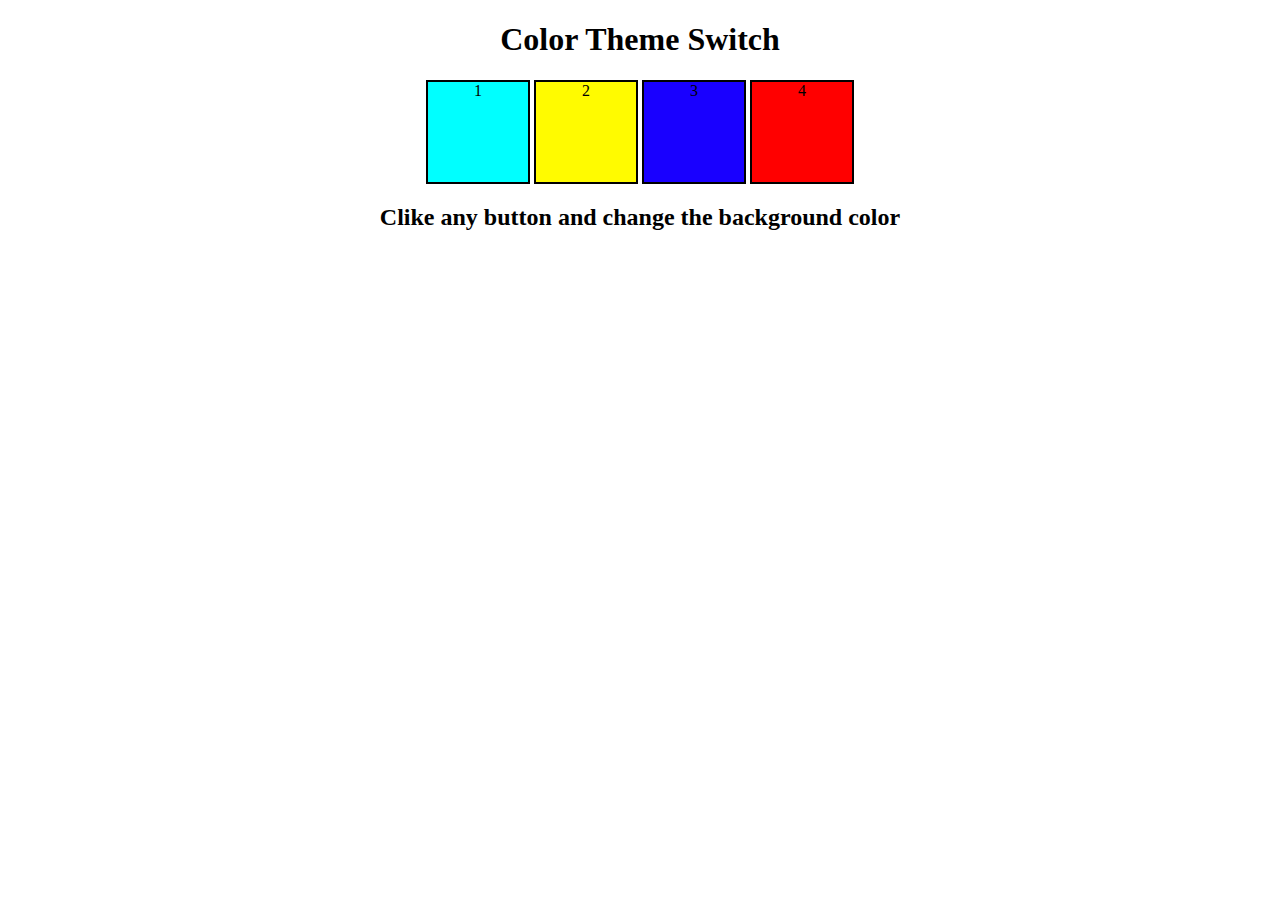
<file: Project/01_color_changer/index.HTML>
<!DOCTYPE html>
<html lang="en">

<head>
    <meta charset="UTF-8">
    <meta name="viewport" content="width=device-width, initial-scale=1.0">
    <title>Color Theme</title>
    <link rel="stylesheet" href="style.css">
</head>

<body>
    <div class="canvas">
        <h1>Color Theme Switch </h1>
        <span class="button" id="aqua">1</span>
        <span class="button" id="yellow">2</span>
        <span class="button" id="blue">3</span>
        <span class="button" id="red">4</span>
        <h2>Clike any button and change the background color</h2>
    </div>

    <script src="color_change.js"></script>
</body>

</html>
</file>
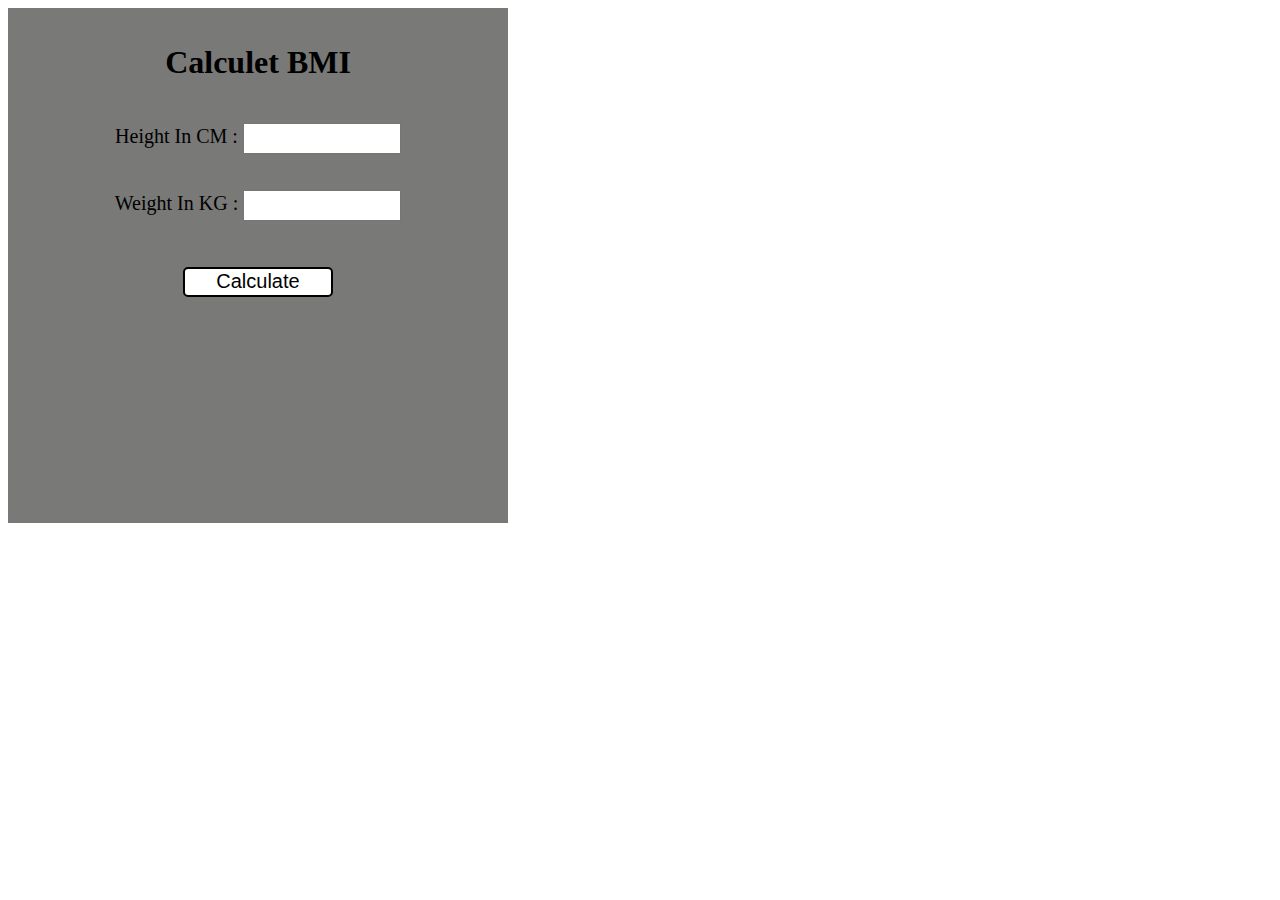
<file: Project/02_BMI_Calculater/index.HTML>
<!DOCTYPE html>
<html lang="en">

<head>
    <meta charset="UTF-8">
    <meta name="viewport" content="width=device-width, initial-scale=1.0">
    <title>Document</title>
    <link rel="stylesheet" href="style.css">
</head>

<body>
    <div class="container">
        <form action="">
            <h1>Calculet BMI</h1>
            <p><label>Height In CM : </label><input type="text" id="height"></p>
            <p><label>Weight In KG : </label><input type="text" id="weight"></p>
            <button>Calculate</button>
            <div id="result"></div>
        </form>
    </div>
    <script src="BMI_calculet.js"></script>
</body>

</html>
</file>
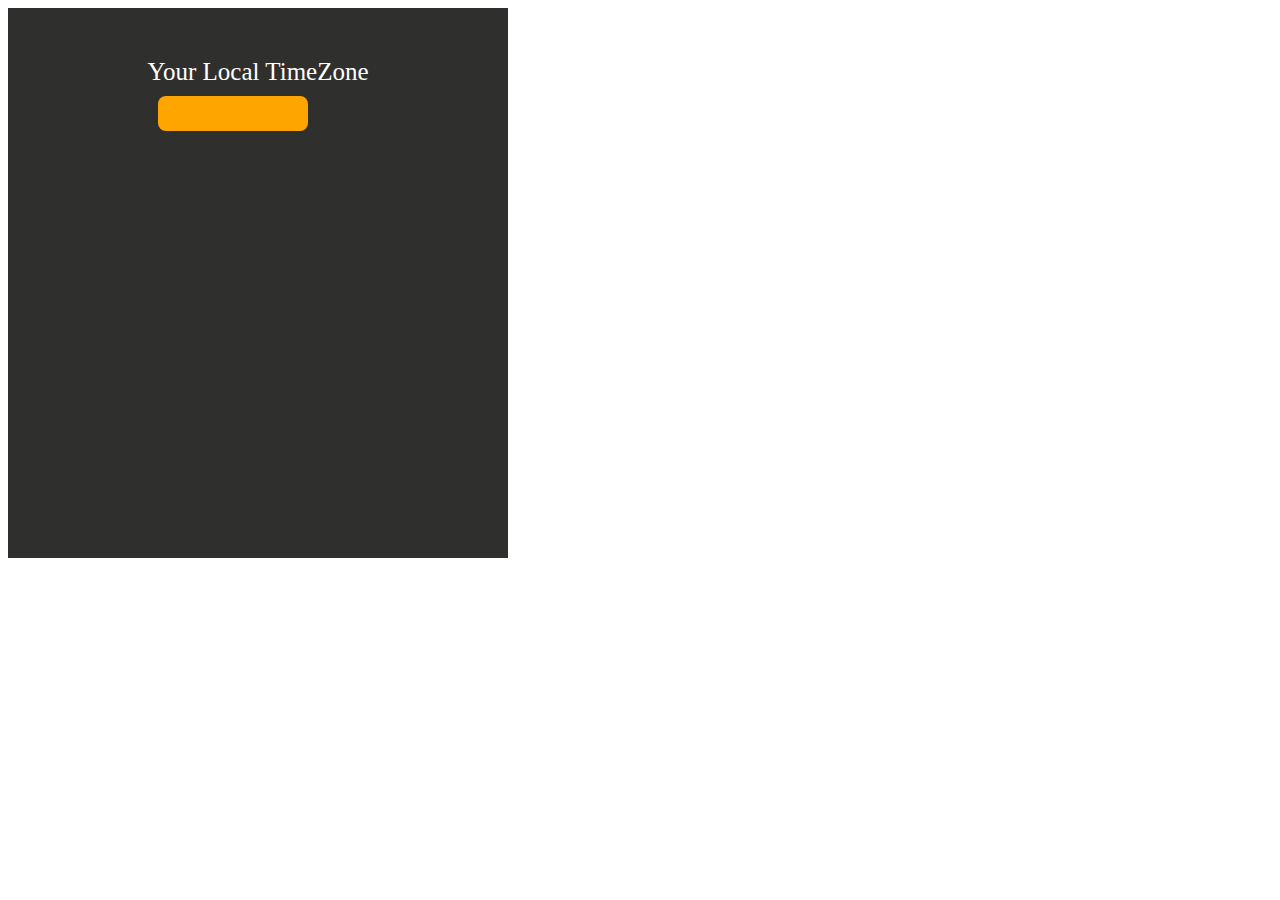
<file: Project/03_DigitalClock/index.HTML>
<!DOCTYPE html>
<html lang="en">

<head>
    <meta charset="UTF-8">
    <meta name="viewport" content="width=device-width, initial-scale=1.0">
    <title>Document</title>
    <style>
        .count {
            color: #fff;
            background-color: rgb(47, 47, 46);
            height: 500px;
            width: 500px;
            text-align: center;
            justify-content: center;
            align-items: center;
            padding-top: 50px;
            font-size: 25px;
        }

        #clock {
            height: 35px;
            width: 150px;
            background-color: orange;
            margin-top: 10px;
            border-radius: 8px;
        }

        .center {
            margin-left: 150px;
        }
    </style>
</head>

<body>
    <div class="count">
        <div class="banner"><span>Your Local TimeZone</span></div>
        <div class="center" id="clock"></div>
    </div>
    <script src="Clock.js"></script>
</body>

</html>
</file>
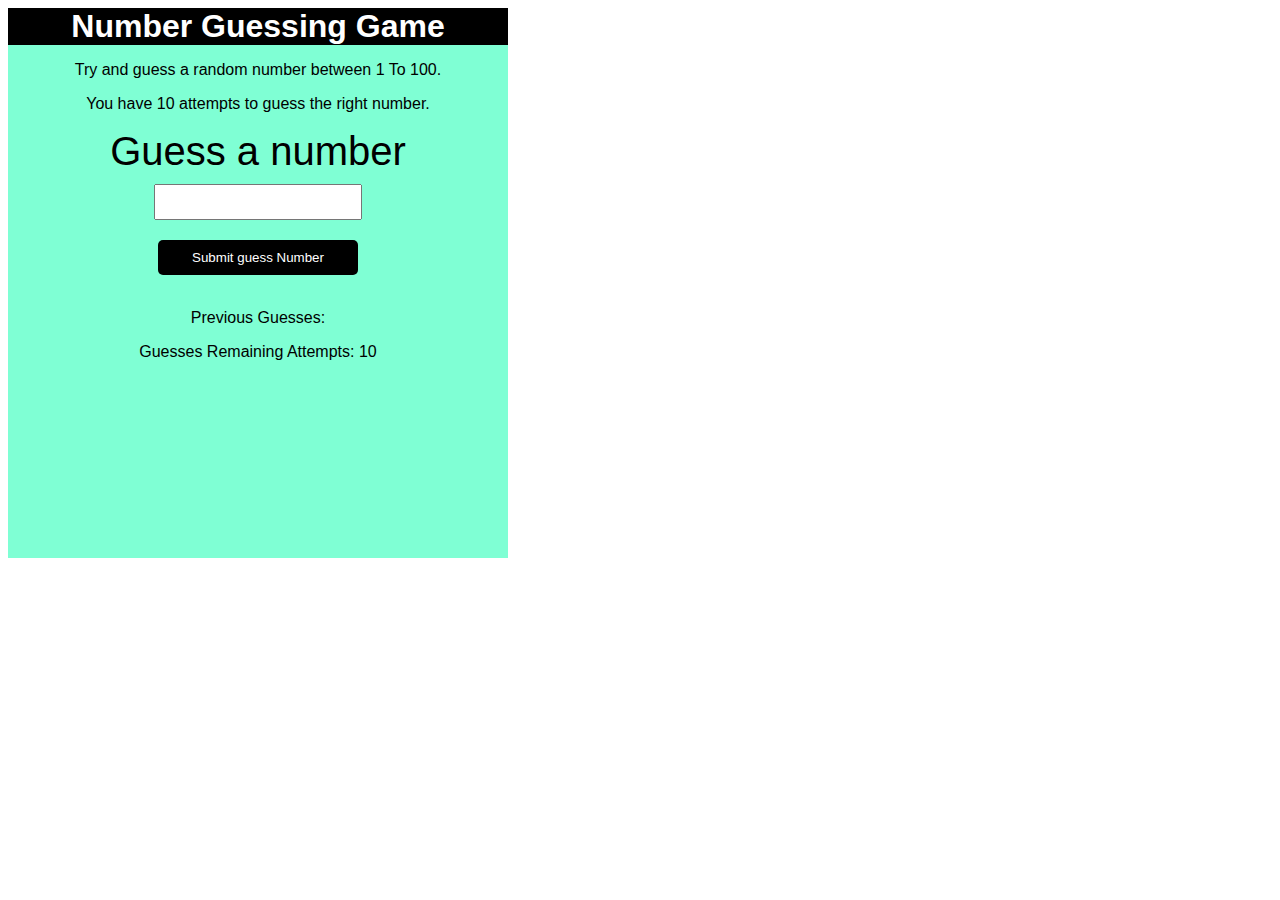
<file: Project/04_NumberGame/index.HTML>
<!DOCTYPE html>
<html lang="en">

<head>
    <meta charset="UTF-8">
    <meta name="viewport" content="width=device-width, initial-scale=1.0">
    <title>Document</title>
    <link rel="stylesheet" href="style.css">
</head>

<body>
    <div id="wrapper">
        <h1>Number Guessing Game</h1>
        <p>Try and guess a random number between 1 To 100.</p>
        <p>You have 10 attempts to guess the right number.</p>

        <form class="form">
            <label for="guessField" id="guess">Guess a number</label>
            <input type="text" id="guessField" class="guessField">
            <br>
            <input type="submit" id="subt" value="Submit guess Number" class="guessSubmit">
        </form>
        </br>
        <div class="resultParas">
            <p>Previous Guesses: <span class="guesses"></span></p>
            <p>Guesses Remaining Attempts: <span class="lastResult">10</span></p>
            <p class="lowOrHi"></p>
        </div>
    </div>
    <script src="number.js"></script>
</body>

</html>
</file>
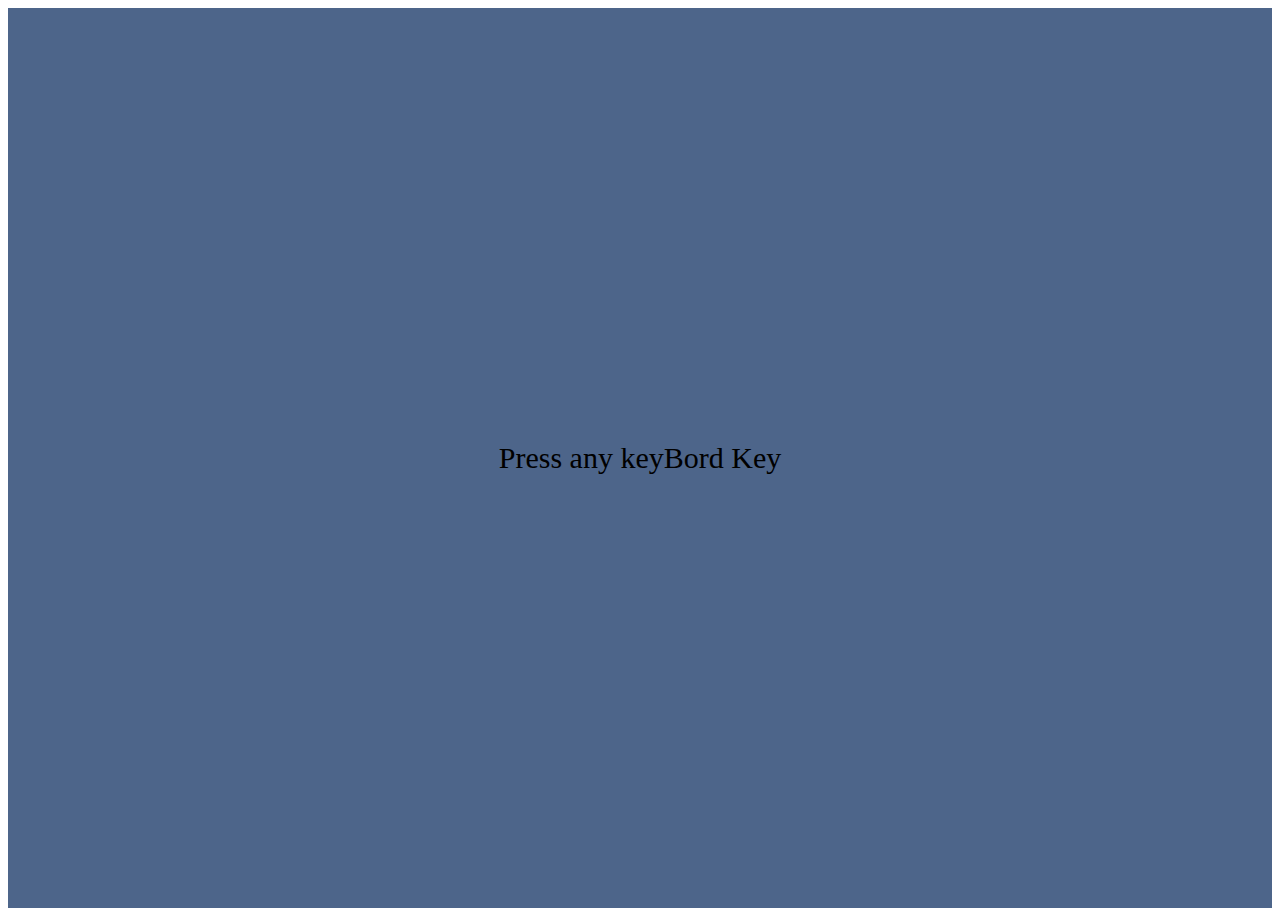
<file: Project/06_keybordEvent/index.HTML>
<!DOCTYPE html>
<html lang="en">

<head>
    <meta charset="UTF-8">
    <meta name="viewport" content="width=device-width, initial-scale=1.0">
    <title>Document</title>
    <style>
        table,
        th,
        td {
            border: 1px solid #e7e7e7;
        }

        .project {
            background-color: rgb(77, 101, 138);
            height: 100vh;
            justify-content: center;
            align-items: center;
            text-align: center;
            display: flex;
            font-size: 30px;
        }

        .color {
            color: aliceblue;
            display: flex;
            flex-direction: row;
        }
    </style>
</head>

<body>
    <div class="project">
        <div id="insert">
            <div class="class">Press any keyBord Key</div>
        </div>
    </div>
    <script>
        const insert = document.getElementById('insert');

        window.addEventListener('keydown', (e) => {
            insert.innerHTML = `
    <div class='color'>
    <table>
    <tr>
      <th>Key</th>
      <th>Keycode</th> 
      <th>Code</th>
    </tr>
    <tr>
      <td>${e.key === ' ' ? 'Space' : e.key}</td>
      <td>${e.keyCode}</td> 
      <td>${e.code}</td>
    </tr>
    
  </table>
    </div>
  `;
        });
    </script>
</body>

</html>
</file>
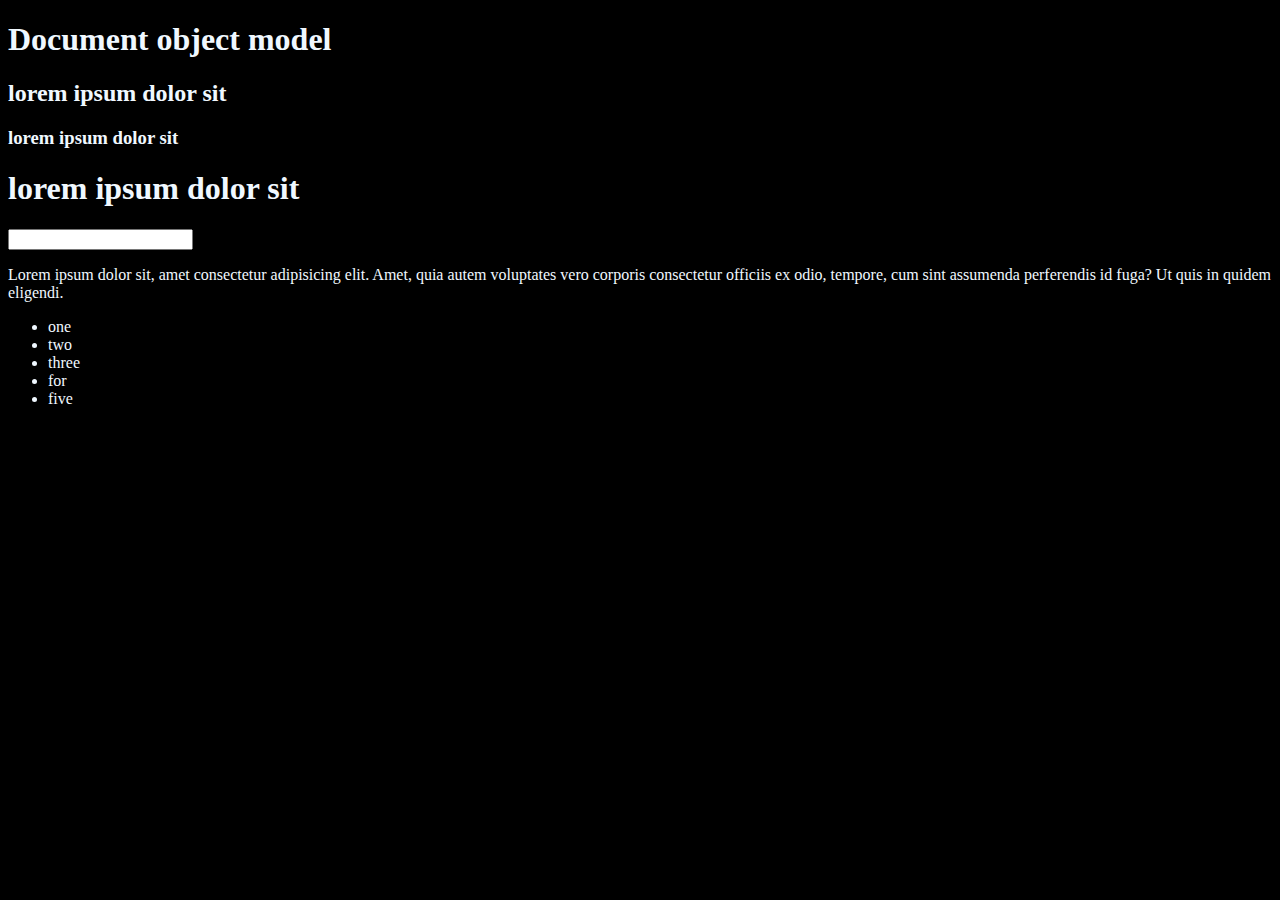
<file: 06_Dom/01_demo.HTML>
<!DOCTYPE html>
<html lang="en">

<head>
    <meta charset="UTF-8">
    <meta name="viewport" content="width=device-width, initial-scale=1.0">
    <title>Document</title>
    <style>
        .bg-black {
            background-color: black;
            color: aliceblue;
        }
    </style>
</head>

<body class="bg-black">
    <div>
        <h1 id="title" class="heading">Document object model</h1>
        <h2>lorem ipsum dolor sit</h2>
        <h3>lorem ipsum dolor sit</h3>
        <h1>lorem ipsum dolor sit</h1>
        <input type="password" name="" id="">
        <p>Lorem ipsum dolor sit, amet consectetur adipisicing elit. Amet, quia autem voluptates vero corporis
            consectetur officiis ex odio, tempore, cum sint assumenda perferendis id fuga? Ut quis in quidem eligendi.
        </p>
        <ul>
            <li class="list-item">one</li>
            <li class="list-item">two</li>
            <li class="list-item">three</li>
            <li class="list-item">for</li>
            <li class="list-item">five</li>
        </ul>
    </div>
</body>

</html>
</file>
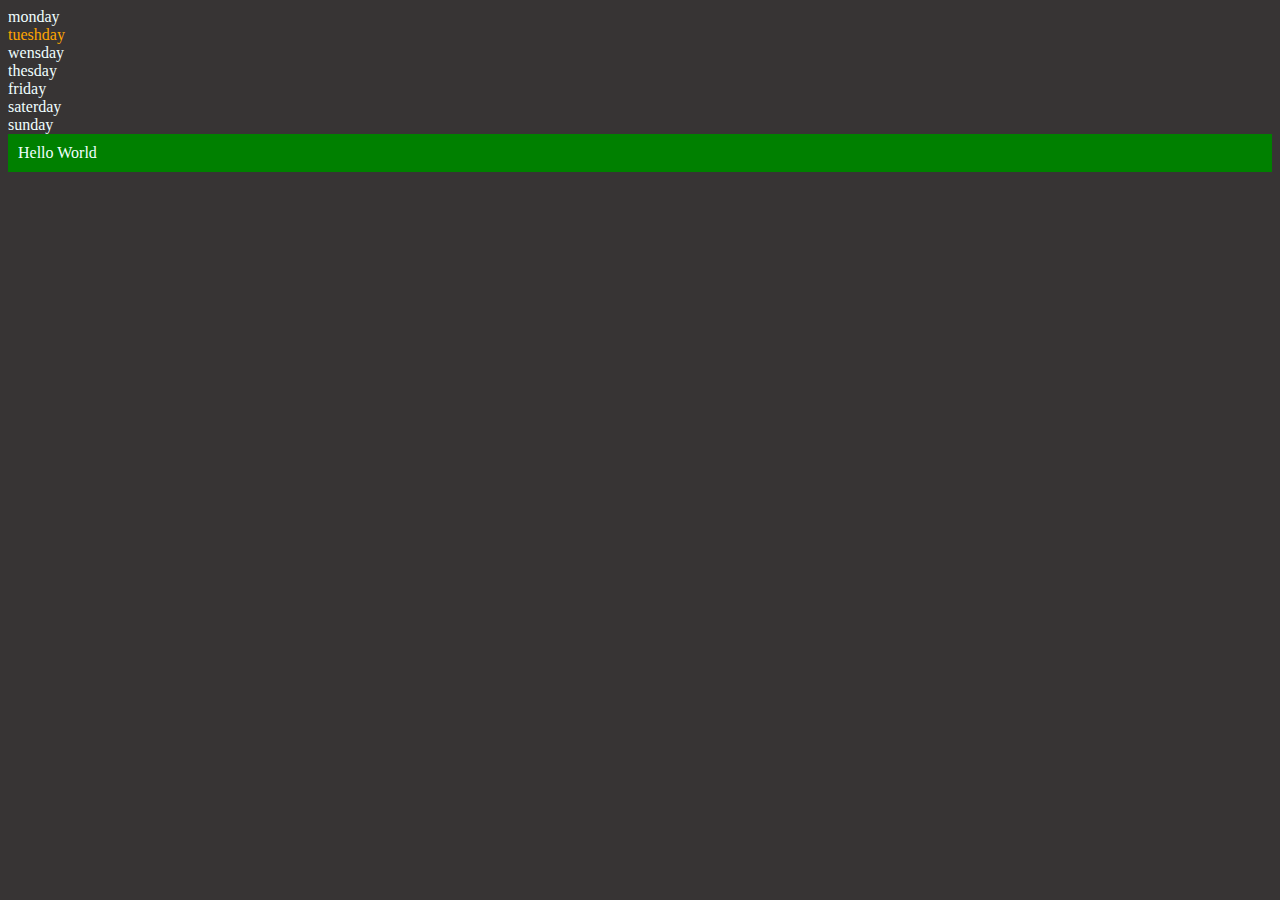
<file: 06_Dom/02_test.HTML>
<!DOCTYPE html>
<html lang="en">

<head>
    <meta charset="UTF-8">
    <meta name="viewport" content="width=device-width, initial-scale=1.0">
    <title>Document</title>
</head>

<body style="background-color: #373434; color: azure;">
    <div class="parent">
        <div class="day">monday</div>
        <div class="day">tueshday</div>
        <div class="day">wensday</div>
        <div class="day">thesday</div>
        <div class="day">friday</div>
        <div class="day">saterday</div>
        <div class="day">sunday</div>
    </div>
</body>
<script>
    const parent = document.querySelector('.parent')
    // console.log(parent);
    // console.log(parent.children);
    // console.log(parent.children[2].innerHTML);

    // for (let i = 0; i < parent.children.length; i++) {
    //     console.log(parent.children[i].innerHTML);
    // }

    parent.children[1].style.color = "orange"
    // console.log(parent.firstElementChild);
    // console.log(parent.lastElementChild);
    const dayOne = document.querySelector('.day')
    // console.log(dayOne);
    // console.log(dayOne.parentElement);
    // console.log("NODES : ", parent.childNodes);


    //=========================================
    const div = document.createElement('div')
    console.log(div);
    div.className = "main"
    div.id = Math.round(Math.random() * 10 + 1)
    div.setAttribute("titel", "genret Titel")
    div.style.backgroundColor = "green"
    div.style.padding = "10px"
    const addText = document.createTextNode("Hello World")
    div.appendChild(addText)

    document.body.appendChild(div)
</script>

</html>
</file>
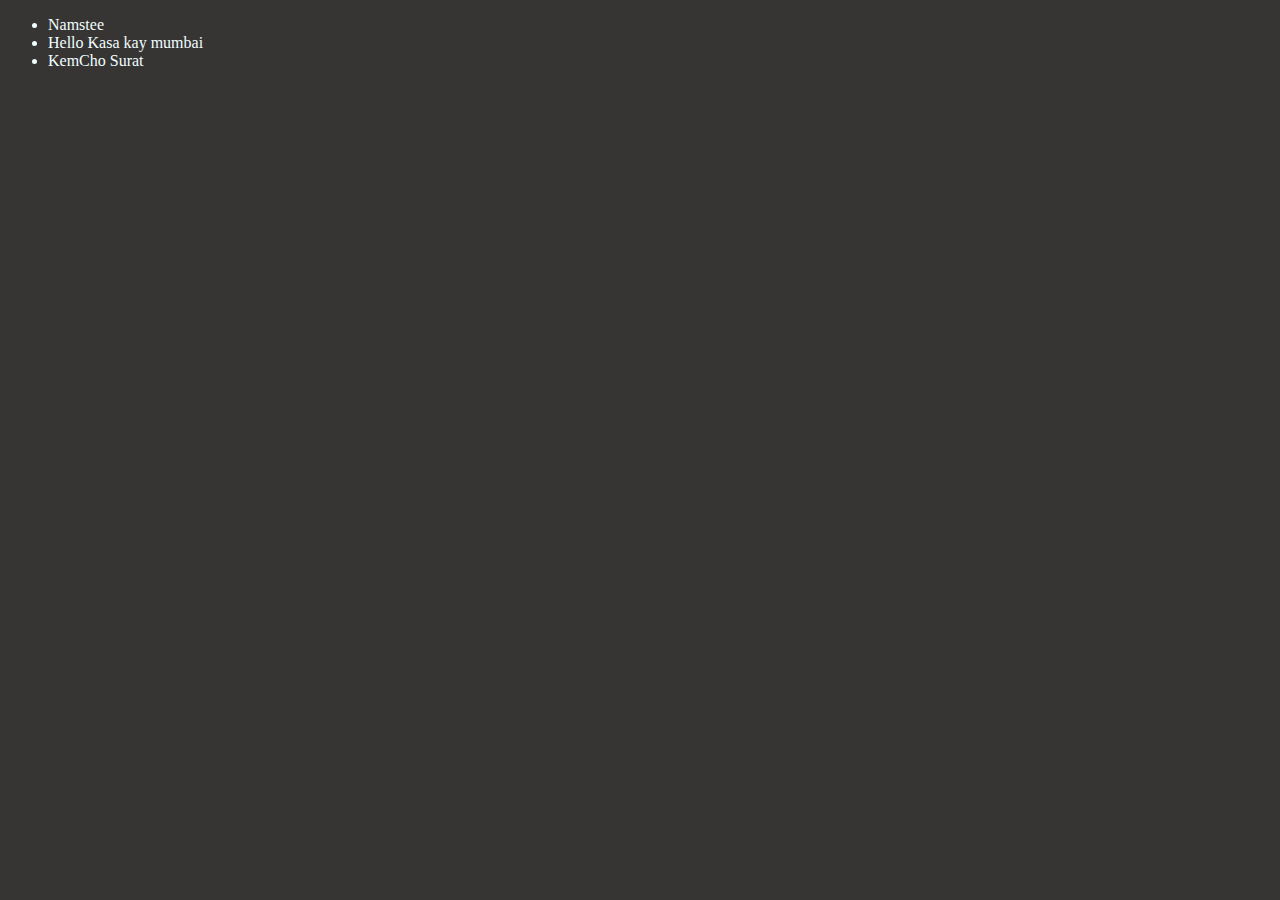
<file: 06_Dom/03_dom.HTML>
<!DOCTYPE html>
<html lang="en">

<head>
    <meta charset="UTF-8">
    <meta name="viewport" content="width=device-width, initial-scale=1.0">
    <title>Document</title>
</head>

<body style="background-color: #373434; color: azure;">
    <ul class="demo">
        <li>hello world</li>
    </ul>
</body>
<script>
    function addText(mssg) {
        const li = document.createElement('li')
        li.innerHTML = `${mssg}`
        document.querySelector('.demo').appendChild(li)
    }
    addText("Good Morning India")
    addText("KemCho Surat")

    function addoptiText(mssg) {
        const li = document.createElement('li')
        li.appendChild(document.createTextNode(mssg))
        document.querySelector('.demo').appendChild(li)
    }
    addoptiText("Hello Surtis")


    //======EDIT=====
    const addmssg = document.querySelector("li:nth-child(2)")
    const newmssg = document.createElement('li')
    newmssg.textContent = "Hello Kasa kay mumbai"
    addmssg.replaceWith(newmssg)



    //=====Edit====
    const addnewmssg = document.querySelector("li:first-child")
    addnewmssg.outerHTML = '<li>Namstee</li>'


    //====Remove====
    const removemssg = document.querySelector("li:last-child")
    removemssg.remove()
</script>

</html>
</file>
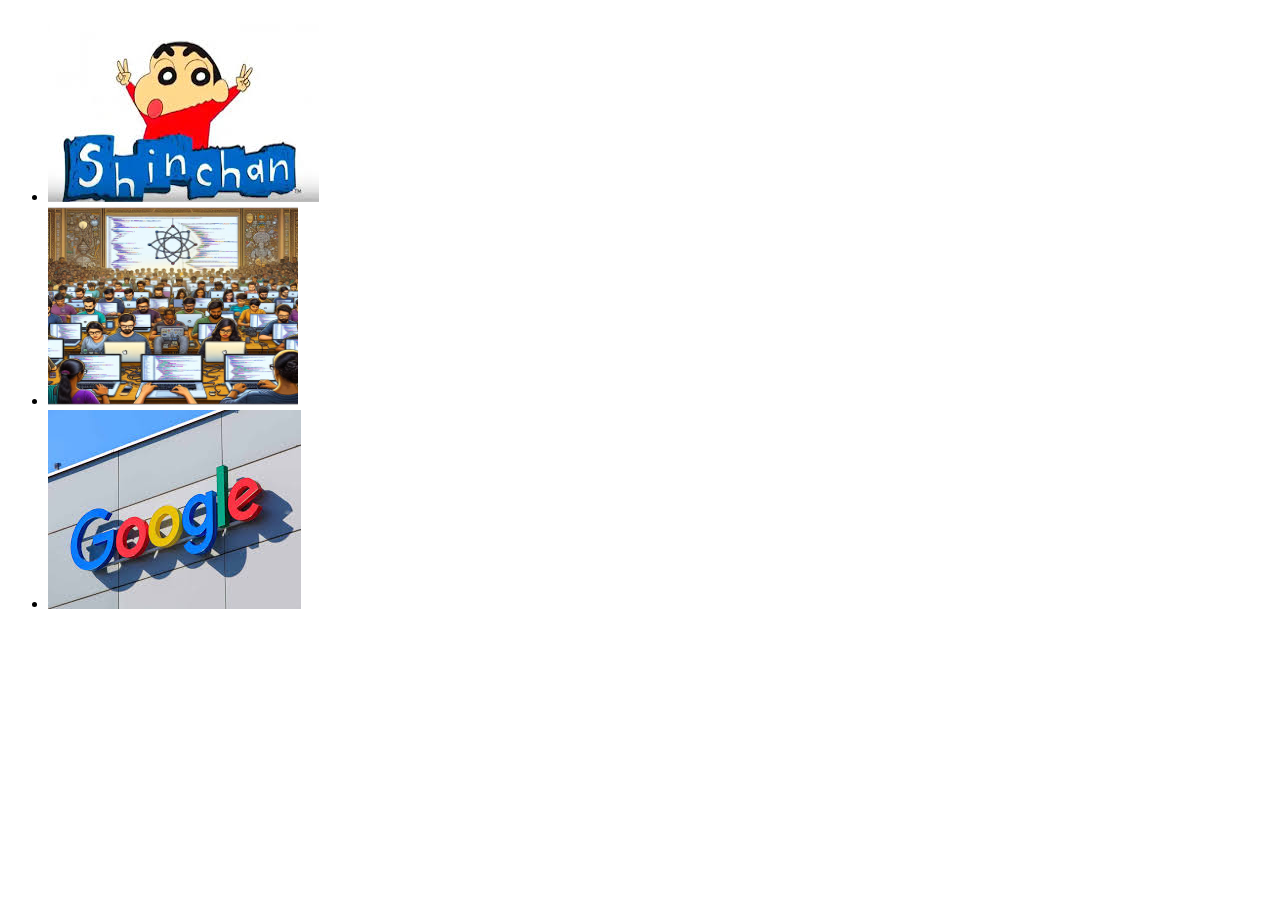
<file: 07_Events/one.HTML>
<!DOCTYPE html>
<html lang="en">

<head>
    <meta charset="UTF-8">
    <meta name="viewport" content="width=device-width, initial-scale=1.0">
    <title>Document</title>
</head>

<body>
    <div>
        <ul id="images">
            <li><img id="img" src="../img/images.jpeg" alt="img"></li>
            <li><img height="200px" width="250px" id="Reactlogo" src="../img/reactlogo.jpeg" alt="lang logo"></li>
            <li><img id="google" src="../img/google.jpeg" alt="google logo"></li>
        </ul>
    </div>
</body>

<script>
    document.getElementById('img').onclick = function () {
        alert("img cliked")
    }

    // document.getElementById('Reactlogo').addEventListener('click', function (e) {
    //     e.stopPropagation()
    //     e.preventDefault()
    //     console.log("click images");
    // }, false)
</script>

</html>
</file>
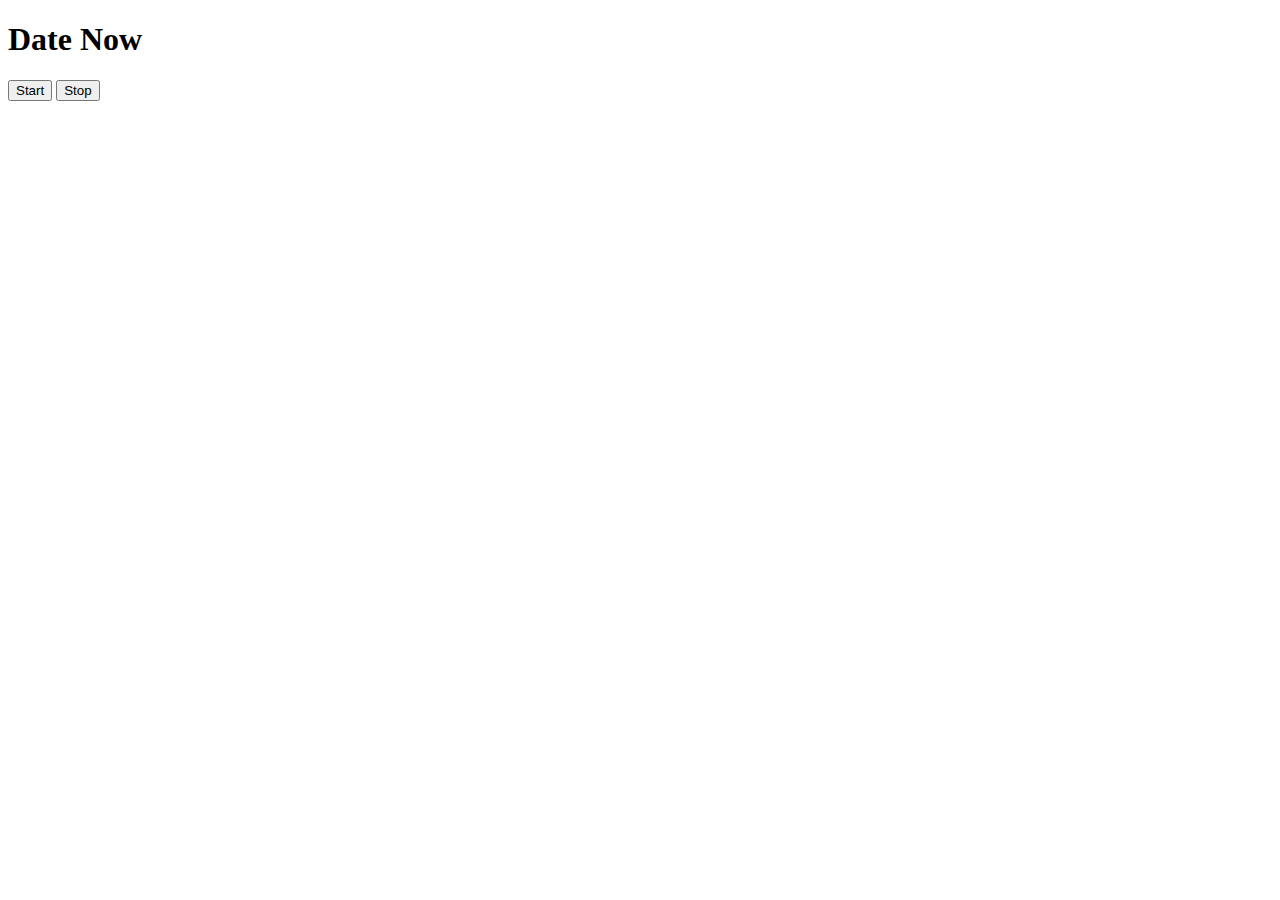
<file: 07_Events/setIntervl.HTML>
<!DOCTYPE html>
<html lang="en">

<head>
    <meta charset="UTF-8">
    <meta name="viewport" content="width=device-width, initial-scale=1.0">
    <title>Document</title>
</head>

<body>
    <h1>Date Now</h1>
    <button id="Start">Start</button>
    <button id="Stop">Stop</button>
</body>

<script>
    const date = function (str) {
        console.log(str, Date.now());
    }

    document.querySelector("#Start").addEventListener("click", function () {
        const start = function () {
            console.log("Date", Date.now());
        };
        const toStop = setInterval(start, 1000, (click = Start));

        document.querySelector("#Stop").addEventListener("click", function () {
            clearInterval(toStop);
        });
    });
</script>

</html>
</file>
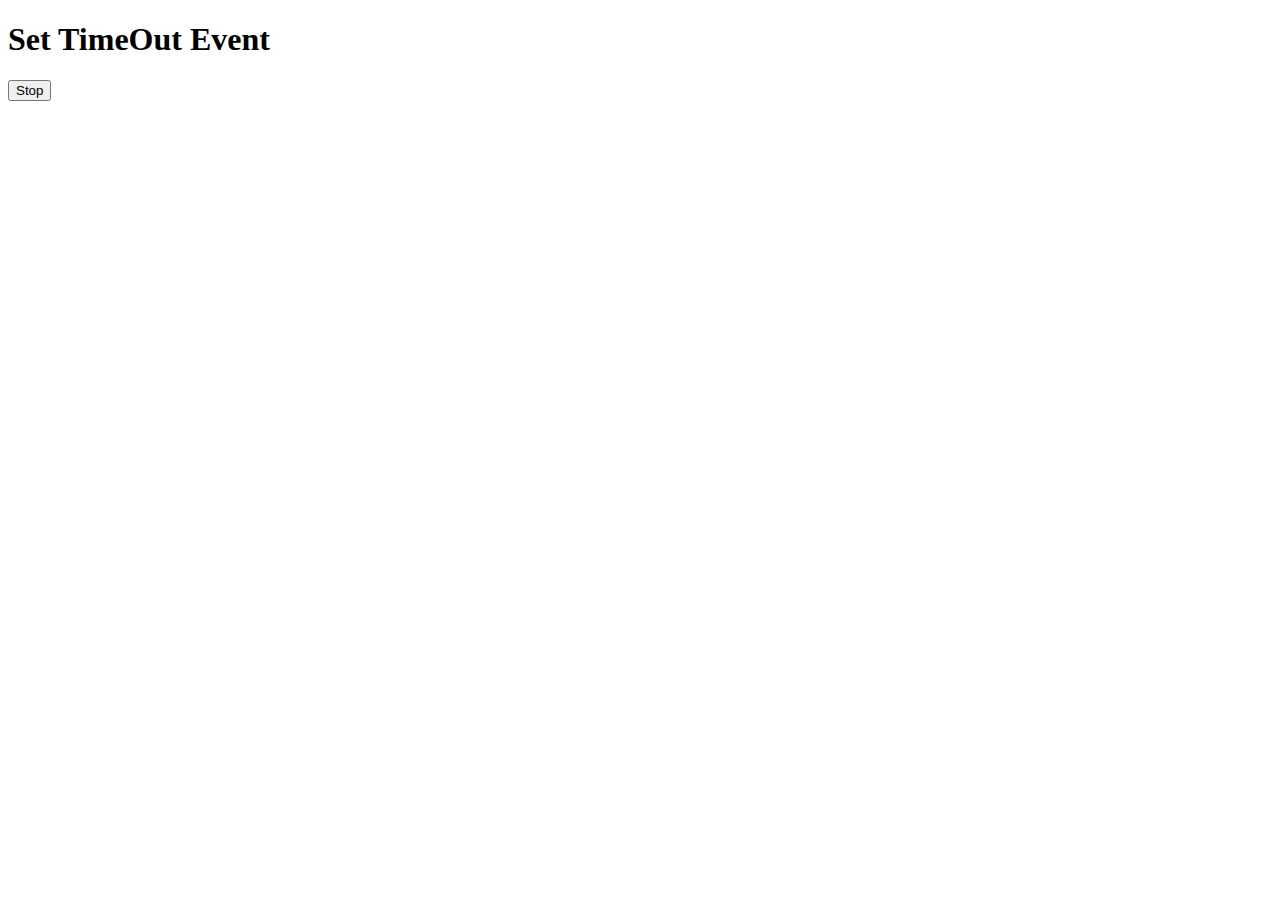
<file: 07_Events/timeout.HTML>
<!DOCTYPE html>
<html lang="en">

<head>
    <meta charset="UTF-8">
    <meta name="viewport" content="width=device-width, initial-scale=1.0">
    <title>Document</title>
</head>

<body>
    <h1>Set TimeOut Event</h1>
    <button id="Stop">Stop</button>
</body>
<script>
    const TimeOut = function () {
        console.log("HIiiiiii");
    }
    const changeMassage = function () {
        document.querySelector('h1').innerHTML = "Hello World"
    }
    const change = setTimeout(changeMassage, 2000)

    document.querySelector('#Stop').addEventListener('click', function () {
        clearTimeout(change)
        console.log('Event Stop');
    })
</script>

</html>
</file>
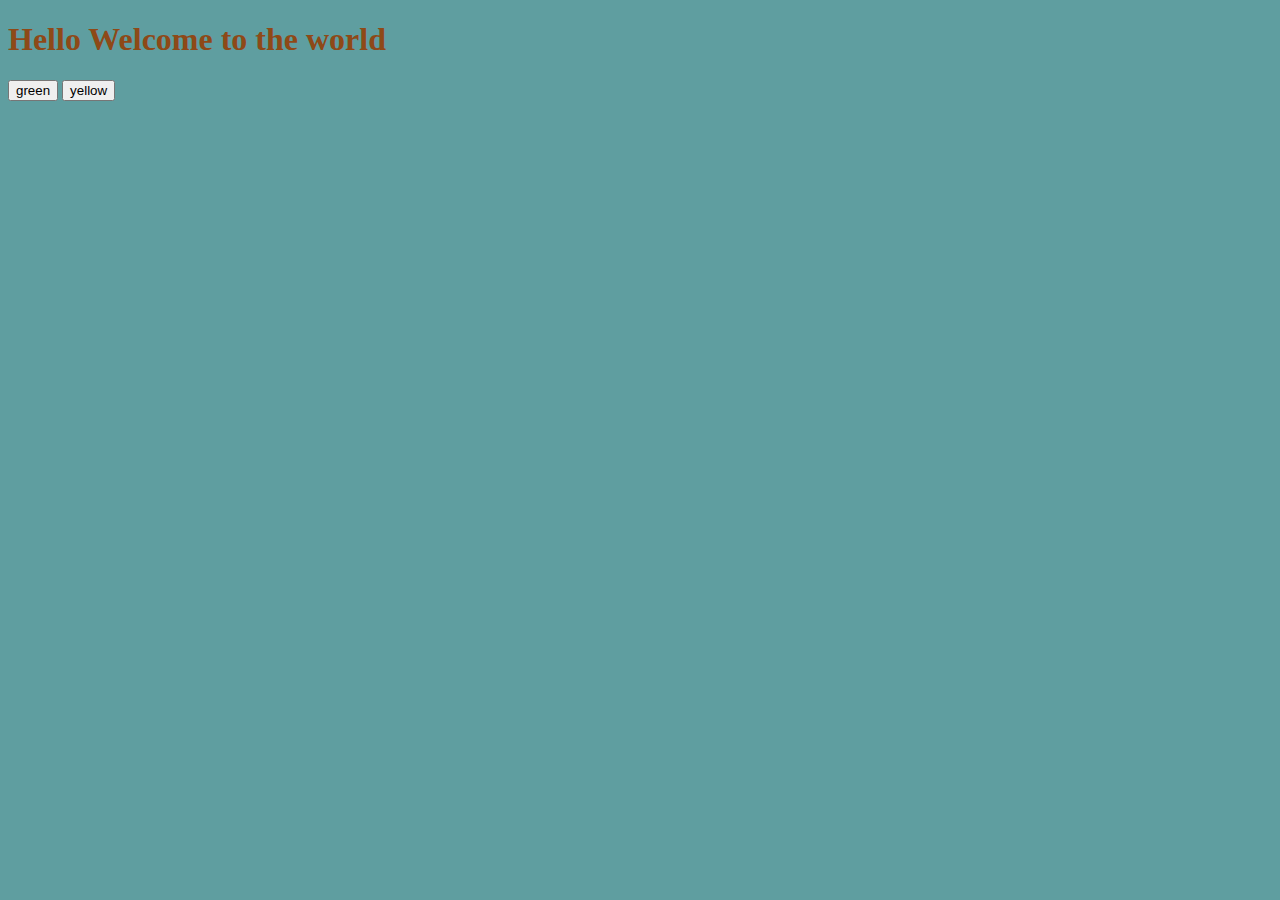
<file: 09_Classes&_OOP/lexical_scop.html>
<!DOCTYPE html>
<html lang="en">

<head>
    <meta charset="UTF-8">
    <meta name="viewport" content="width=device-width, initial-scale=1.0">
    <title>Document</title>
</head>

<body style="background-color: cadetblue;">
    <h1 style="color: rgb(142, 73, 23);">Hello Welcome to the world</h1>
    <button id="green">green</button>
    <button id="yellow">yellow</button>
</body>

<script>
    // function outer() {
    //     let userName = "Hiiiiii"
    //     // console.log("Outer", greting); //is not allowed to get a value to child
    //     function inner() {
    //         let greting = "Namstee"
    //         console.log("inner", userName);
    //     }
    //     function innerTwo() {
    //         console.log("innerTwo", userName);
    //         console.log(greting); // is not allowed to pass any value child to child
    //     }
    //     inner()
    //     innerTwo()
    // }
    // outer()
    // console.log("Outer", userName);

    //Closure
    // function makeFunc() {
    //     const Name = "Michel";
    //     function displayName() {
    //         console.log(Name);
    //     }
    //     return displayName;
    // }
    // const myFunc = makeFunc();
    // myFunc()

</script>

<script>
    // document.getElementById("green").onclick = function () {
    //     document.body.style.backgroundColor = "green"
    // }
    // document.getElementById("yellow").onclick = function () {
    //     document.body.style.backgroundColor = "yellow"
    // }

    function clickHandler(color) {
        return function () {
            document.body.style.backgroundColor = `${color}`
        }
    }
    document.getElementById("green").onclick = clickHandler("green")
    document.getElementById("yellow").onclick = clickHandler("yellow")
</script>

</html>
</file>
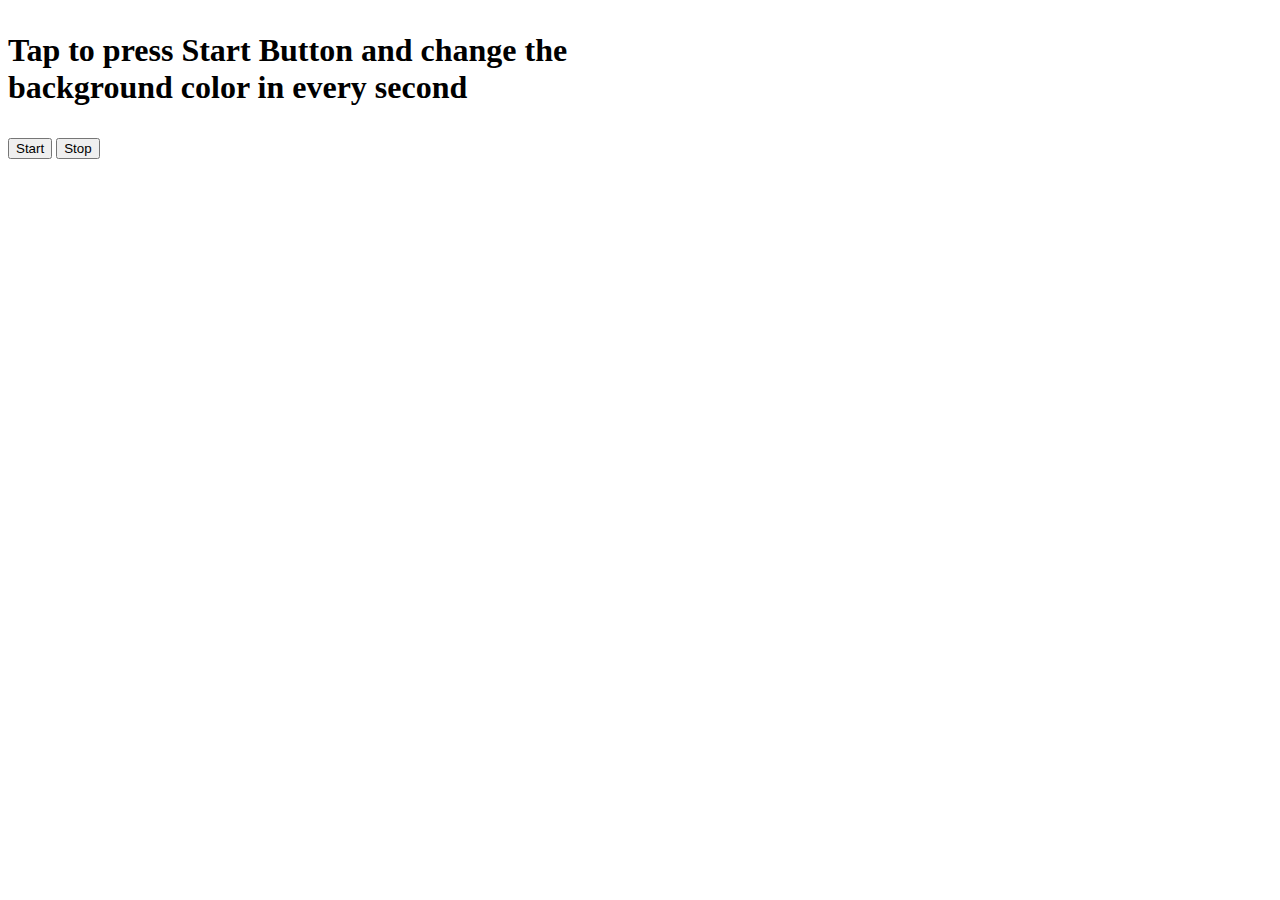
<file: Project/05_ColorChange/ColorChange.HTML>
<!DOCTYPE html>
<html lang="en">

<head>
    <meta charset="UTF-8">
    <meta name="viewport" content="width=device-width, initial-scale=1.0">
    <title>Document</title>
</head>

<body>
    <div>
        <h1>
            <p>Tap to press Start Button and change the<br> background color in every second</p>
        </h1>
        <button id="start">Start</button>
        <button id="stop">Stop</button>
    </div>
    <script src="color.js"></script>
</body>

</html>
</file>
<file: Project/01_color_changer/style.css>
span{
    display: block;
}
.canvas{
    text-align: center;
    
}

.button{
    height: 100px;
    width: 100px;
    border: 2px solid black;
    display: inline-block;
}

#aqua{
    background-color: aqua;
}
#yellow{
    background-color: rgb(255, 251, 0);
}
#blue{
    background-color: rgb(25, 0, 255);
}
#red{
    background-color: rgb(255, 0, 0);
}
</file>
<file: Project/02_BMI_Calculater/style.css>
.container{
    height: 500px;
    width: 500px;
    background-color: #797978;
    padding-top: 15px;
    text-align: center;
}
#height,
#weight{
    height: 25px;
    width: 150px;
    margin-top: 20px;
}
label{
    font-size: 20px;
}

button{
    height: 30px;
    width: 150px;
    margin-top: 30px;
    border: 2px solid black;
    border-radius: 5px;
    background-color: #fff;
    color: black;
    font-size: 20px;
    align-items: center;
    justify-content: center;
    text-align: center;
}
#result{
    font-size: 30px;
    color: rgb(241, 241, 241);
    margin-top: 25px;
}
</file>
<file: Project/04_NumberGame/style.css>
body{
    font-family: sans-serif;
  }
#wrapper{
    height: 550px;
    width: 500px;
    background-color: aquamarine;
    text-align: center;
}
#guess{
    font-size: 40px;
    display: block; 
}
#guessField{
    margin-top: 10px;
    height: 30px;
    width: 200px
}
#subt{
    background-color: black;
    color: #ffffff;
    height: 35px;
    width: 200px;
    border-style: none;
    margin-top: 20px;
    border-radius: 5px;
}   
h1{
    background-color: black;
    color: #ffffff;
    margin: 0px;
}
.guesses{
    background-color: burlywood;
}
</file>
